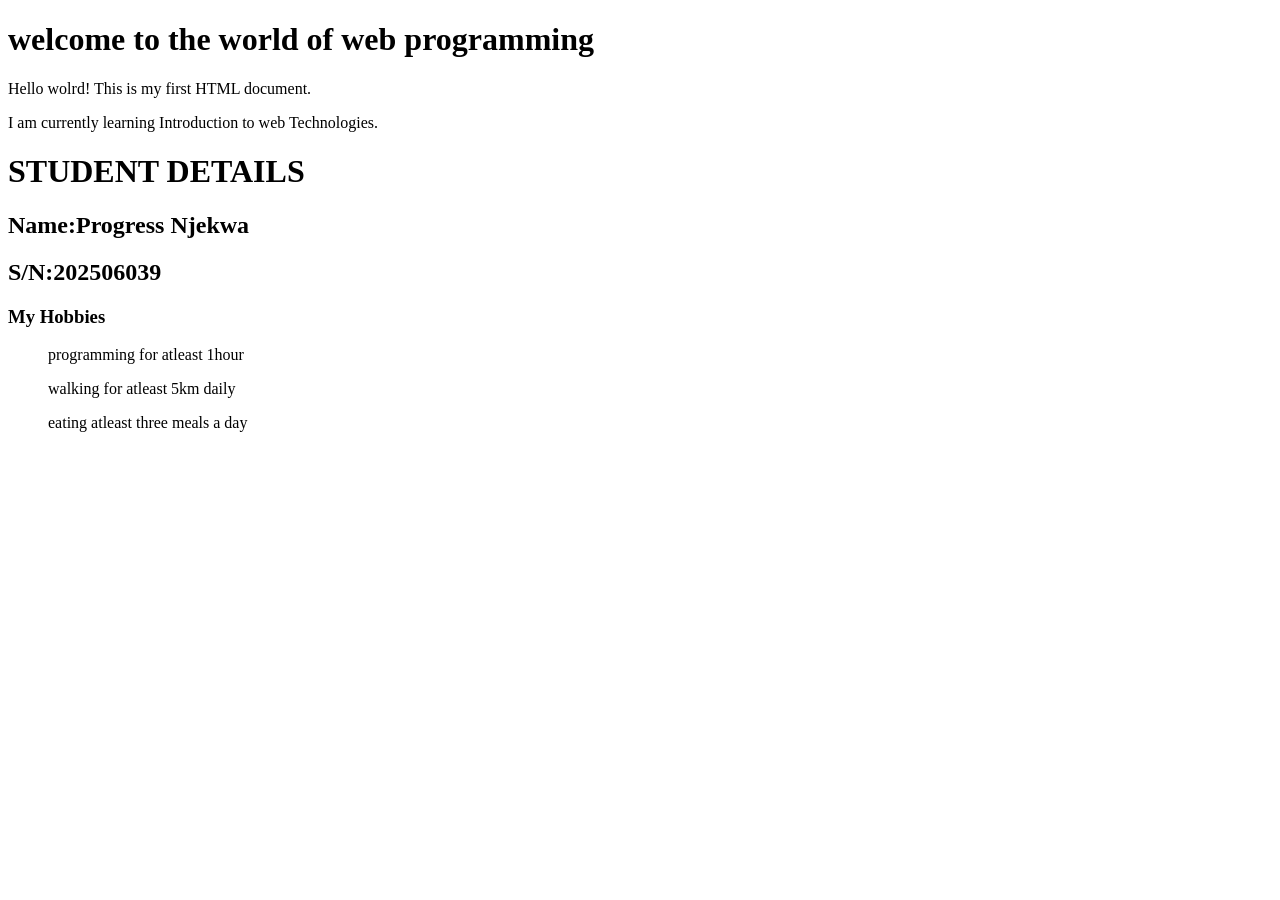
<file: Documents/myweb/activity1_backup.html>
<!DOCTYPE html>
<html lange="en">
<head>
    <meta charset="utf-8">
    <mate name="viewport" content="width=device-width, initial scale=0.1">
    <title>my first web page</title>
</head>
<body>
    <h1>welcome to the world of web programming</h1>
    <p>Hello wolrd! This is my first HTML document.</p>
    <p>I am currently learning Introduction to web Technologies.</p>
    <h1>STUDENT DETAILS</h1>
     <h2>Name:Progress Njekwa</h2>
      <h2>S/N:202506039</h2>
    <h3>My Hobbies</h3>
    <ol>programming for atleast 1hour</ol>
    <ol>walking for atleast 5km daily</ol>
    <ol>eating atleast three meals a day</ol>
</body>
</html>
</file>
